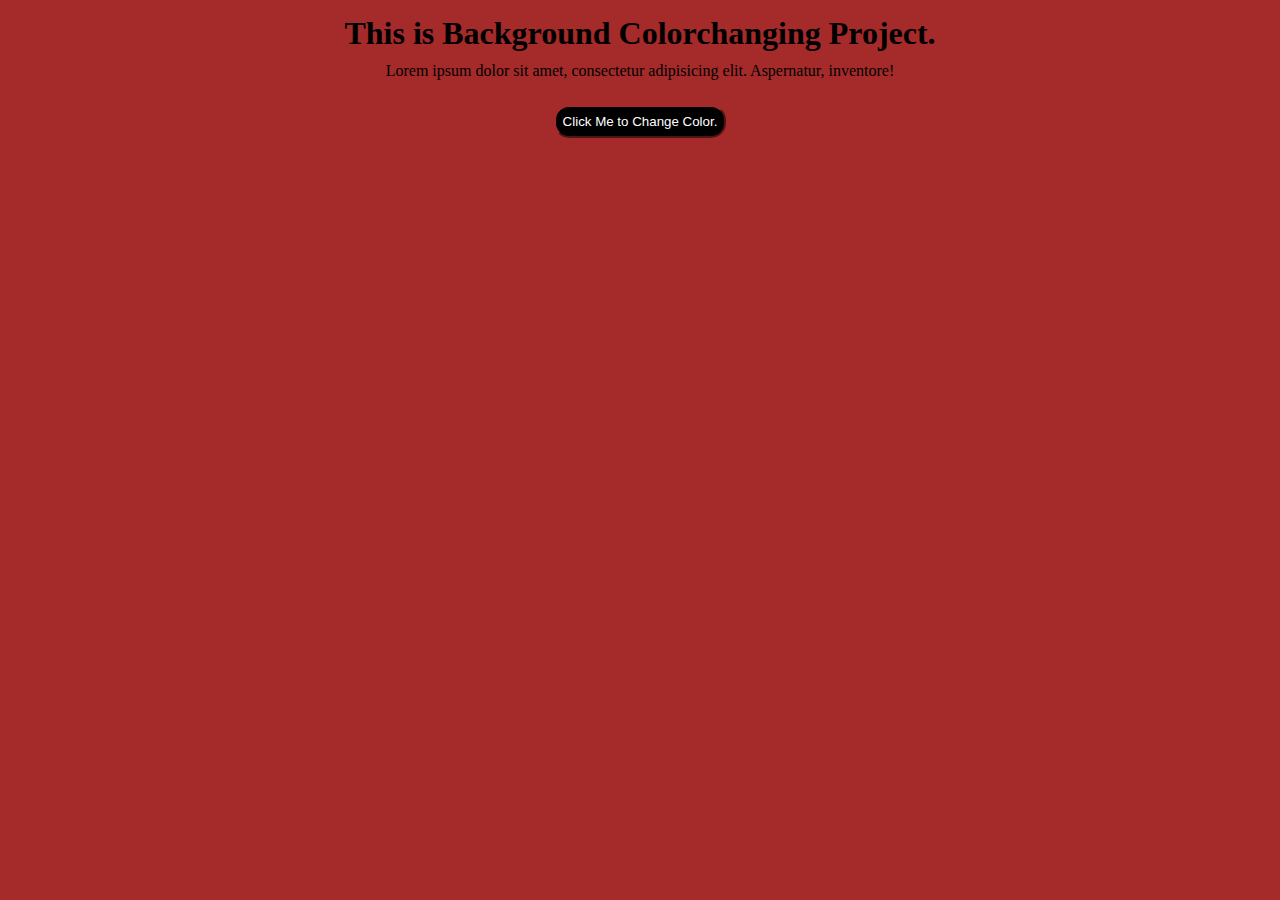
<file: 01_ColorChanging/index.html>
<!DOCTYPE html>
<html lang="en">
<head>
  <meta charset="UTF-8">
  <meta name="viewport" content="width=device-width, initial-scale=1.0">
  <title>ColorChanging Projects</title>
  <link rel="stylesheet" href="style.css">
</head>
<body>

  <body>
    <div class="Back-colorchangingpart">
    
        <h1>This is Background Colorchanging Project.</h1>
        <p>
          Lorem ipsum dolor sit amet, consectetur adipisicing elit. Aspernatur,
          inventore!
        </p>
      
      
    </div>
    <div class="button-part">
      <button class="btn">Click Me to Change Color.</button>
    </div>  

    <script src="app.js"></script>
  </body>
</html>
</file>
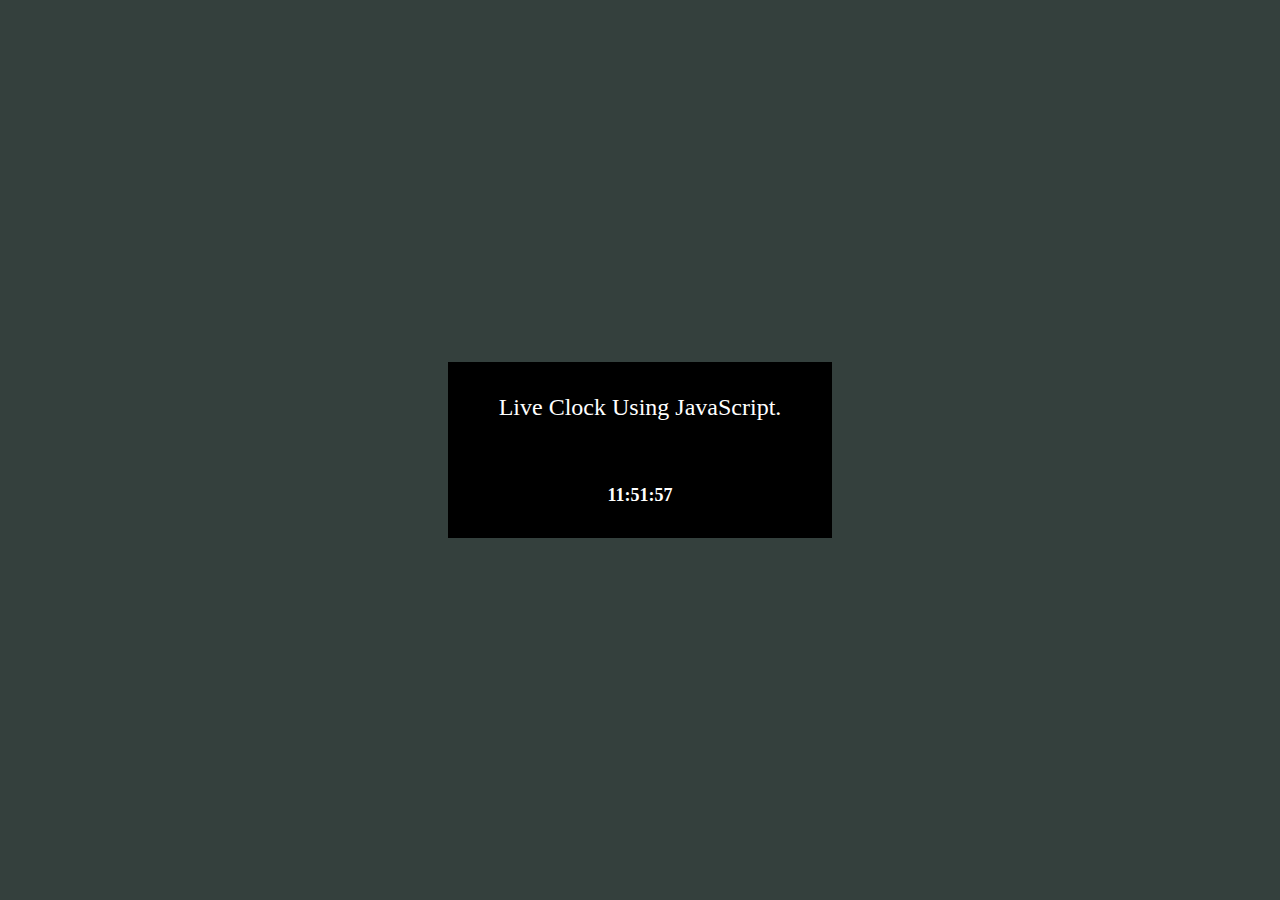
<file: 03_LiveClock/index.html>
<!DOCTYPE html>
<html lang="en">
  <head>
    <meta charset="UTF-8" />
    <meta name="viewport" content="width=device-width, initial-scale=1.0" />
    <title>Clock Project</title>
    <link rel="stylesheet" href="./style.css" />
  </head>
  <body onload ="startTime()">
    <div class="clock">
    <h2>Live Clock Using JavaScript.</h2>
    <div id="text"></div>
  </div>
    <script src="./app.js"></script>
  </body>
</html>
</file>
<file: 01_ColorChanging/style.css>
* {
  margin: 0;
  padding: 0;
  box-sizing: border-box;
  scroll-behavior: smooth;
}
.body {
  height: 200vh;
}

.Back-colorchangingpart {
  display: flex;
  justify-content: center;
  align-items: center;
  margin: auto;
  flex-direction: column;
  padding: 15px;
}
p {
  color: black;
  padding: 10px;
  font-size: medium;
}
.button-part {
  display: flex;
  align-items: center;
  justify-content: center;
}
button {
  padding: 7px;
  border-radius: 15px;
  background-color: black;
  color: white;
  border-color: brown;
  cursor: pointer;
}
button:hover {
  padding: 8px;
}
</file>
<file: 03_LiveClock/style.css>
* {
  margin: 0;
  padding: 0;
  box-sizing: border-box;
  scroll-behavior: smooth;
}

body {
  background: rgb(52, 64, 61);
  display: flex;
  align-items: center;
  justify-content: center;
  height: 100vh;
}
h2 {
  color: white;
  /* text-align: center; */
  font-weight: 500;
  padding: 2rem;
}
#text {
  color: white;
  padding: 2rem;
  background: black;
  font-size: large;
  font-weight: 600;
}
.clock {
  display: flex;
  flex-direction: column;
  justify-content: center;
  align-items: center;
  background-color: black;
  width: 24rem;
}
</file>
